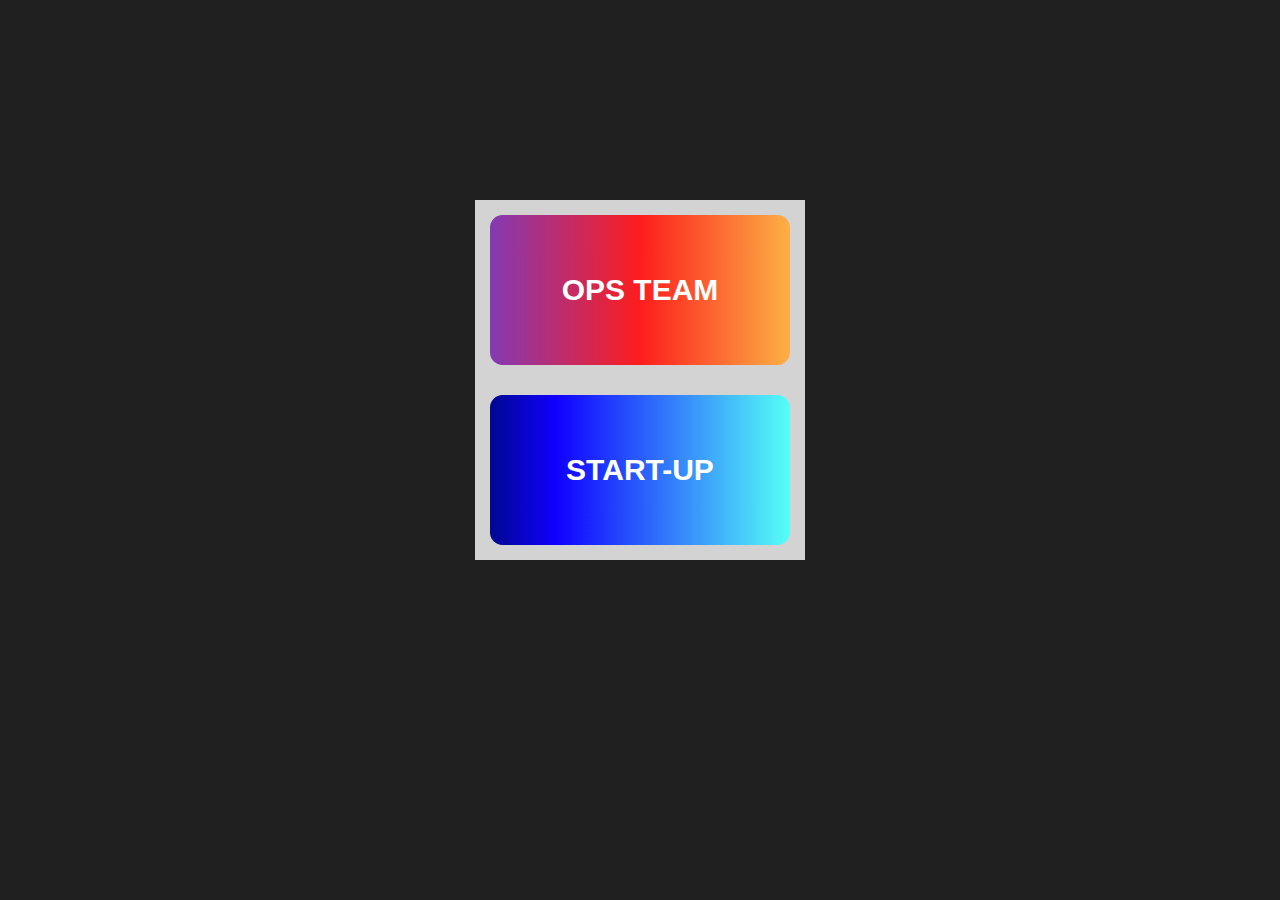
<file: startup_issues/index.html>
<!DOCTYPE html>
<html>
<head>
    <title>Website Links</title>
    <style>
        body {
            font-family: Arial, sans-serif;
            text-align: center;
            background-color: #202020;
        }
            .card {
                display: flex;
                flex-direction: column;
                background: lightgrey;
                width: fit-content;
                justify-content: center;
                margin: auto;
                margin-top: 200px;
            }

            .red-btn {
                width: 300px;
                height: 150px;
                margin: 15px;
                background: rgb(255, 0, 0);
                background: rgb(131, 58, 180);
                background: linear-gradient(
                90deg,
                rgba(131, 58, 180, 1) 0%,
                rgba(253, 29, 29, 1) 50%,
                rgba(252, 176, 69, 1) 100%
                );
                color: white;
                border: none;
                border-radius: 0.625em;
                font-size: 20px;
                font-weight: bold;
                cursor: pointer;
                position: relative;
                z-index: 1;
                overflow: hidden;
            }

            .blue-btn {
                width: 300px;
                height: 150px;
                margin: 15px;
                background: rgb(0, 8, 144);
                background: linear-gradient(
                90deg,
                rgba(0, 8, 144, 1) 0%,
                rgba(16, 0, 255, 1) 22%,
                rgba(86, 255, 247, 1) 100%
                );
                color: white;
                border: none;
                border-radius: 0.625em;
                font-size: 20px;
                font-weight: bold;
                cursor: pointer;
                position: relative;
                z-index: 1;
                overflow: hidden;
            }

            button:hover {
                color: rgb(0, 0, 0);
            }

            button:after {
                content: "";
                background: white;
                position: absolute;
                z-index: -1;
                left: -20%;
                right: -20%;
                top: 0;
                bottom: 0;
                transform: skewX(-45deg) scale(0, 1);
                transition: all 0.5s;
            }

            button:hover:after {
                transform: skewX(-45deg) scale(1, 1);
                -webkit-transition: all 0.5s;
                transition: all 0.5s;
            }


    </style>
</head>
<body>

    <!--
    <p>Click on the links to go to different websites:</p>
    
    <a href="https://punestartupfest.in/startup_issues/startup_login.html" >Start Up</a>
   
    <a href="https://punestartupfest.in/startup_issues/ops_login.php" >Ops Teams</a>
    -->
    <div class="card">

        <a href="https://punestartupfest.in/startup_issues/ops_login.php" >
        <button class="red-btn"><h2>OPS TEAM</h2></button>
        </a>
      
        <a href="https://punestartupfest.in/startup_issues/startup_login.html" >
        <button class="blue-btn"><h2>START-UP</h2></button>
        </a>

    </div>
      
      
</body>
</html>
</file>
